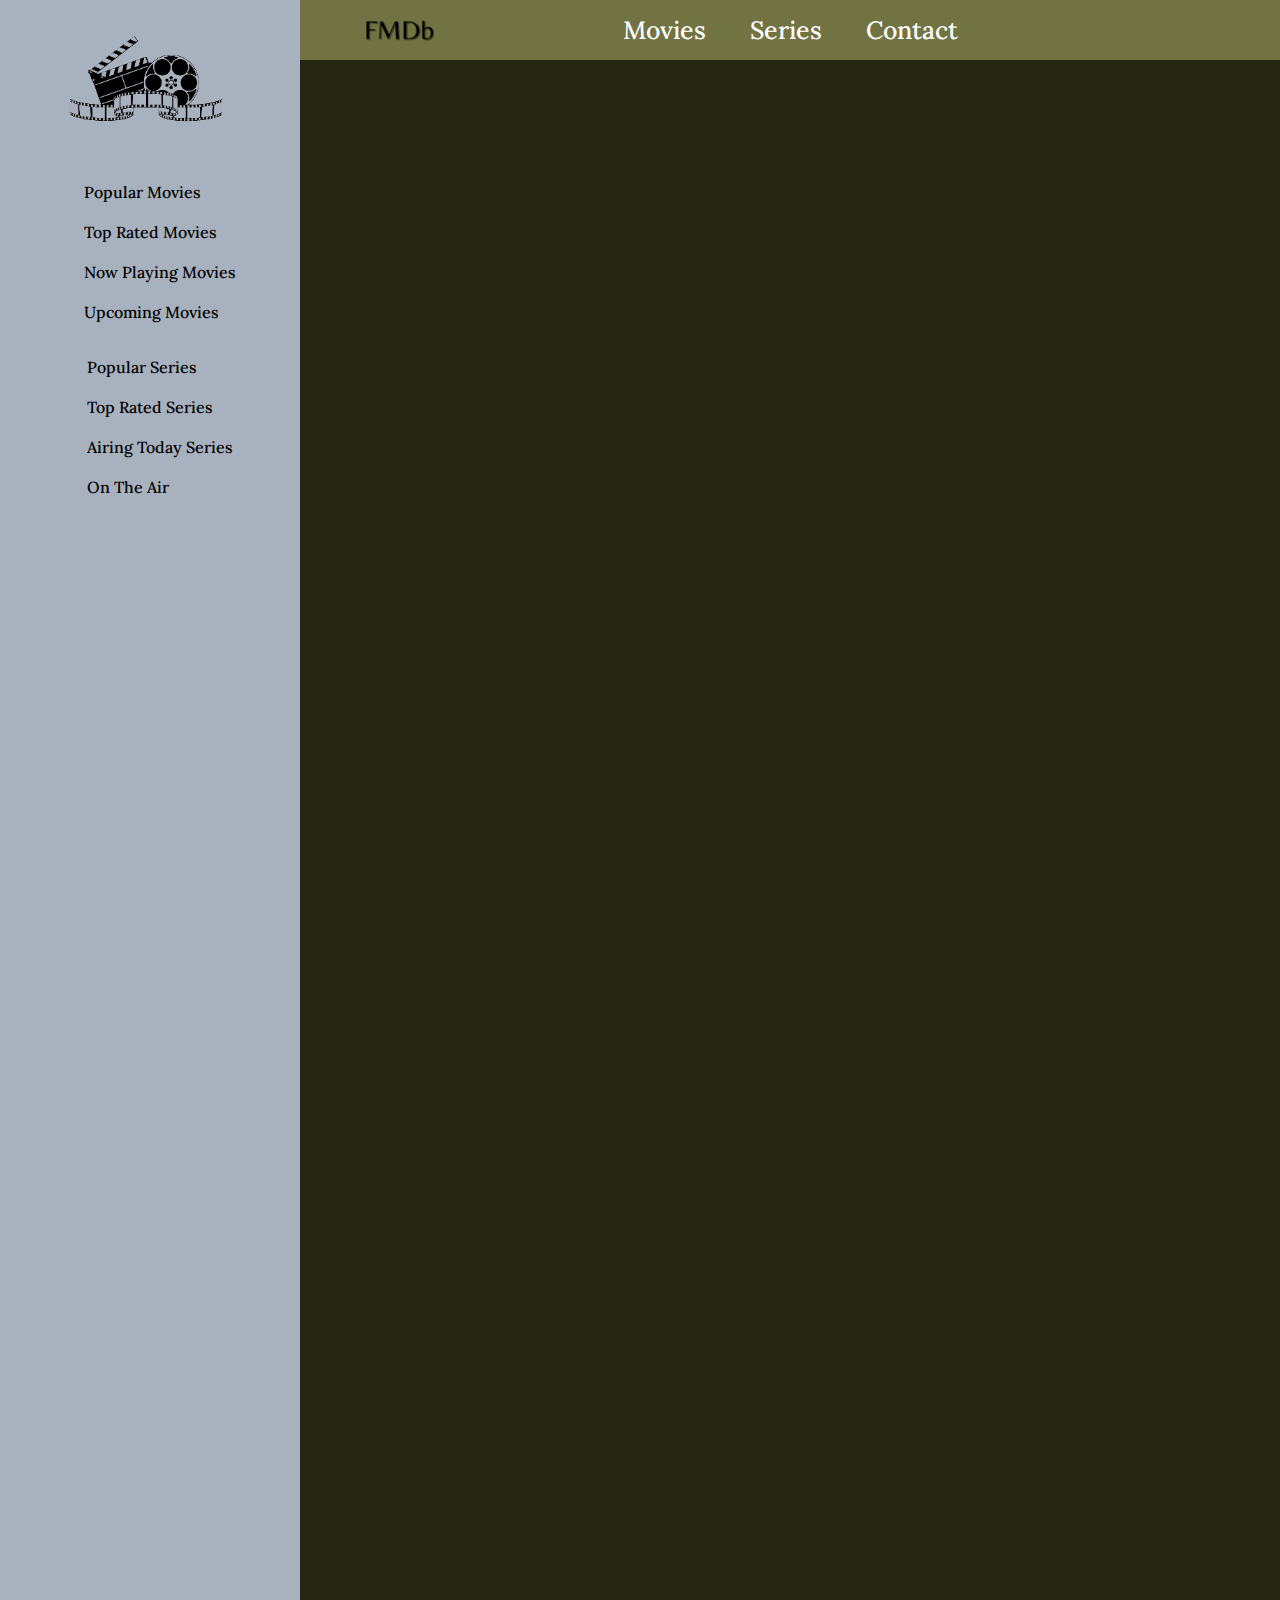
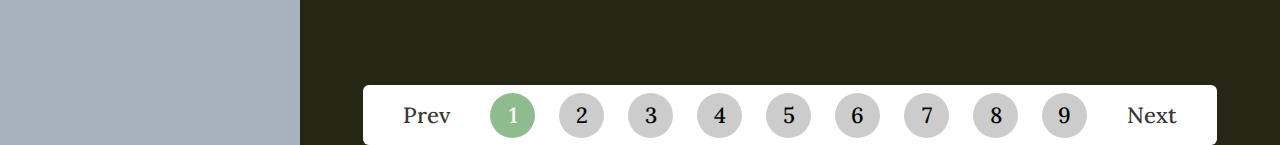
<file: html/index.html>
<!DOCTYPE html>
<html lang="en">
<head>
    <meta charset="UTF-8">
    <meta name="viewport" content="width=device-width, initial-scale=1.0">
    <!--CSS-->
    <link rel="stylesheet" href="../css/style.css"></link>
    <link rel="stylesheet" href="../css/nav.css"></link>
    <link rel="stylesheet" href="../css/pagination.css"></link>
    <link rel="stylesheet" href="../css/nav-header.css"></link>
   
    <!--JavaScript-->
    <script src="../javascript/script.js" defer></script>
    <script src="../javascript/pagination.js" defer></script>
    <script src="../javascript/filter.js" defer></script>


    <title>Pagina Inicial</title>
</head>
<body>

    <header class="header">

        <div class="nav-container">
            <a href="../html/index.html"><img id="nav-logo" src="../images/logo.png"></a>
            <div class="nav-content">
                <nav>
                    <ul class="nav-options">
                        <li id="header-li-a"><a href="index.html" id="header-li-a">Movies</a></li>
                        <li id="header-li-a"><a href="index.html" id="header-li-a">Series</a></li>
                        <li id="header-li-a"><a href="https://github.com/WSgabri3l" id="header-li-a" target="_blank">Contact</a></li>
                    </ul>
                </nav>
            </div>
        </div>

    </header>

    <section class="sidebar">

        <div class="logo-container">
            <div class="logo-content">
                <div class="logo-image-field">
                    <img alt="Logo Image" src="../images/movie-idk.png" class="logo-image">
                </div>
            </div>
        </div>

        <div class="filter-field">

            <div class="filter-container">
                <div class="filter-content">
                    <nav class="filter-content-options">
                        <li class="filter-src" id="link-popular-movies"><a class="filter-src">Popular Movies</a></li>
                        <li class="filter-src" id="link-most-rated-movies"><a class="filter-src">Top Rated Movies</a></li>
                        <li class="filter-src" id="link-now-playing-movies"><a class="filter-src">Now Playing Movies</a></li>
                        <li class="filter-src" id="link-soon-movies"><a class="filter-src">Upcoming Movies</a></li>
                    </nav>
                </div>
            </div>
    
            <div class="filter-container">
                <div class="filter-content">
                    <nav class="filter-content-options">
                        <li class="filter-src" id="link-popular-series"><a class="filter-src">Popular Series</a></li>
                        <li class="filter-src" id="link-top-rated-series"><a class="filter-src">Top Rated Series</a></li>
                        <li class="filter-src" id="link-airing-today-series"><a class="filter-src">Airing Today Series</a></li>
                        <li class="filter-src" id="link-on-the-air-series"><a class="filter-src">On the air</a></li>
                    </nav>
                </div>
            </div>

        </div>
        

    </section>

    <main class="main">
        <div class="main-container">
            <div class="main-content">
                <div class="main-posters">

                    <!-- Aqui dentro ficarao as imagens dos posters-->

                </div>
                <div class="pagination-container">

                    <div class="pagination">
                        <button class="button-prev" onclick="previousButton()">Prev</button>
    
                        <ul class="pagination-numbers">
                            <li class="nums active" value="1" onclick="changeNume()">1</li>
                            <li class="nums" value="2" onclick="changeNume()">2</li>
                            <li class="nums" value="3" onclick="changeNume()">3</li>
                            <li class="nums" value="4" onclick="changeNume()">4</li>
                            <li class="nums" value="5" onclick="changeNume()">5</li>
                            <li class="nums" value="6" onclick="changeNume()">6</li>
                            <li class="nums" value="7" onclick="changeNume()">7</li>
                            <li class="nums" value="8" onclick="changeNume()">8</li>
                            <li class="nums" value="9" onclick="changeNume()">9</li>
                        </ul>
    
                        <button class="button-next" onclick="nextButton()">Next</button>
                    </div>

                </div>
                
            </div>
        </div>
    </main>

</body>
</html>
</file>
<file: css/style.css>
@import url('https://fonts.googleapis.com/css2?family=Lora:ital,wght@0,400..700;1,400..700&display=swap');

*{
    margin: 0;
    padding: 0;

    font-family: "Lora", serif;
    font-optical-sizing: auto;
    font-weight: 500;
    font-style: normal;
}

body{
    height: 100vh;
    display: grid;
    grid-template-columns: 300px 1fr;
    grid-template-rows: 60px 1fr;
}

.header{
    background-color: #717343;

    grid-column: 2 / 3;
    grid-row: 1 / 2;
}

.sidebar{
    background-color: #A8B2BF;

    grid-column: 1 / 2;
    grid-row: 1 / 3;
}

.main{
    background-color: #262614;

    grid-column: 2 / 3;
    grid-row: 2 / 3;

    display: flex;
    justify-content: center;
}

/*Grid dos Posters*/

.main-posters{
    display: grid;
    padding: 5%;
    grid-template-columns: 1fr 1fr 1fr 1fr;
    grid-template-rows: 500px 500px 500px;
    gap: 20px;
}

.card{
    border-radius: 10px;
}

.card-content{
    display: flex;
    flex-direction: column;
}

.card-content:hover{
    cursor: pointer;
    opacity: 0.7;
}

.card-content-text{
    display: flex;
    flex-direction: column;
    background-color: #404040;
    width: 300px;
    height: 65px;
}

/* Configuracao do Conteudo dos Cards*/

#popular-poster{
    width: 300px;
    height: 400px;
}

#popular-title{
    color: #f3f6f9;
    text-align: center;
}

/* Sidebar configuracao */

.sidebar{
    display: flex;
    flex-direction: column;
    align-items: center;
    overflow: auto;
}

.filter-field{
    display: flex;
    flex-direction: column;
    gap: 25px;
}
</file>
<file: css/nav.css>
.filter-container{
    width: 100%;
    height: 150px;
}

#header-li-a{
    color: #fdfdfd;
    text-decoration: none;
}

a{
    cursor: pointer;
}

.filter-src{
    text-transform: capitalize;
}

.filter-content{
    width: 100%;
    display: flex;
    justify-content: center;
    align-items: center;
    padding: 10px;
}

.filter-content-options{
    list-style: none;
}

.filter-content-options li{
    display: flex;
    flex-direction: column;
    padding: 0px 20px;
    padding: 10px;
}

.filter-content-options li a{
    transition: all 0.3s ease 0s;
}

.filter-content-options li a:hover{
    color: #F7FEF6;
}

/*Logo Informations*/

.logo-container{
    display: flex;
    justify-content: center;
    align-items: center;
    width: 100%;
}

.logo-content{
    display: block;
    margin-left: 20%;
}

.logo-image{
    width: 70%;
    height: 50%;
}
</file>
<file: css/pagination.css>
.pagination-container{
    display: flex;
    width: 100%;
    justify-content: center;
}

.pagination{
    display: flex;
    height: 40px;
    align-items: center;
    background-color: #fff;
    color: #383838;
    padding: 10px 40px;
    border-radius: 6px;
}

.pagination-numbers{
    margin: 20px 30px;
}

.pagination-numbers li{
    display: inline-block;
    margin: 0 10px;
    background-color: #ccc;
    width: 45px;
    height: 45px;
    border-radius: 50%;
    text-align: center;
    font-size: 22px;
    font-weight: 500;
    line-height: 45px;
    cursor: pointer;
}

.pagination-numbers li.active{
    color: #fff;
    background-color: darkseagreen;
    background-repeat: no-repeat;
}

.button-next, .button-prev{
    display: inline-flex;
    align-items: center;
    font-size: 22px;
    font-weight: 500;
    color: #383838;
    background: transparent;
    outline: none;
    border: none;
    cursor: pointer;
}

.button-prev img{
    width: 24px;
    margin-left: 15;
}

.button-next img{
    width: 24px;
    margin-right: 15;
    transform: rotate(180deg);
}
</file>
<file: css/nav-header.css>
/*Nav Configuracao Logo*/

#nav-logo{
    width: 70px;
    height: 40px;
    margin: 10px;
    margin-left: 5%;
    position: absolute;
}

.nav-container{
    width: 100%;
    height: 60px;
    background-color: #717343;
    display: flex;
}

/*Nav Configuracao Links*/

/*-----------------------------------------*/
a, li {
    color: #000;
    text-decoration: none;
}
/*-----------------------------------------*/

a{
    cursor: pointer;
}

.nav-content{
    width: 100%;
    display: flex;
    justify-content: center;
    align-items: center;
    padding: 20px;
}

.nav-options{
    list-style: none;
}

.nav-options li{
    display: inline-block;
    padding: 0px 20px;
    font-size: 25px;
}

.nav-options li, a{
    transition: all 0.3 ease 0s;
}

.nav-options li a:hover{
    color: #000;
}
</file>
